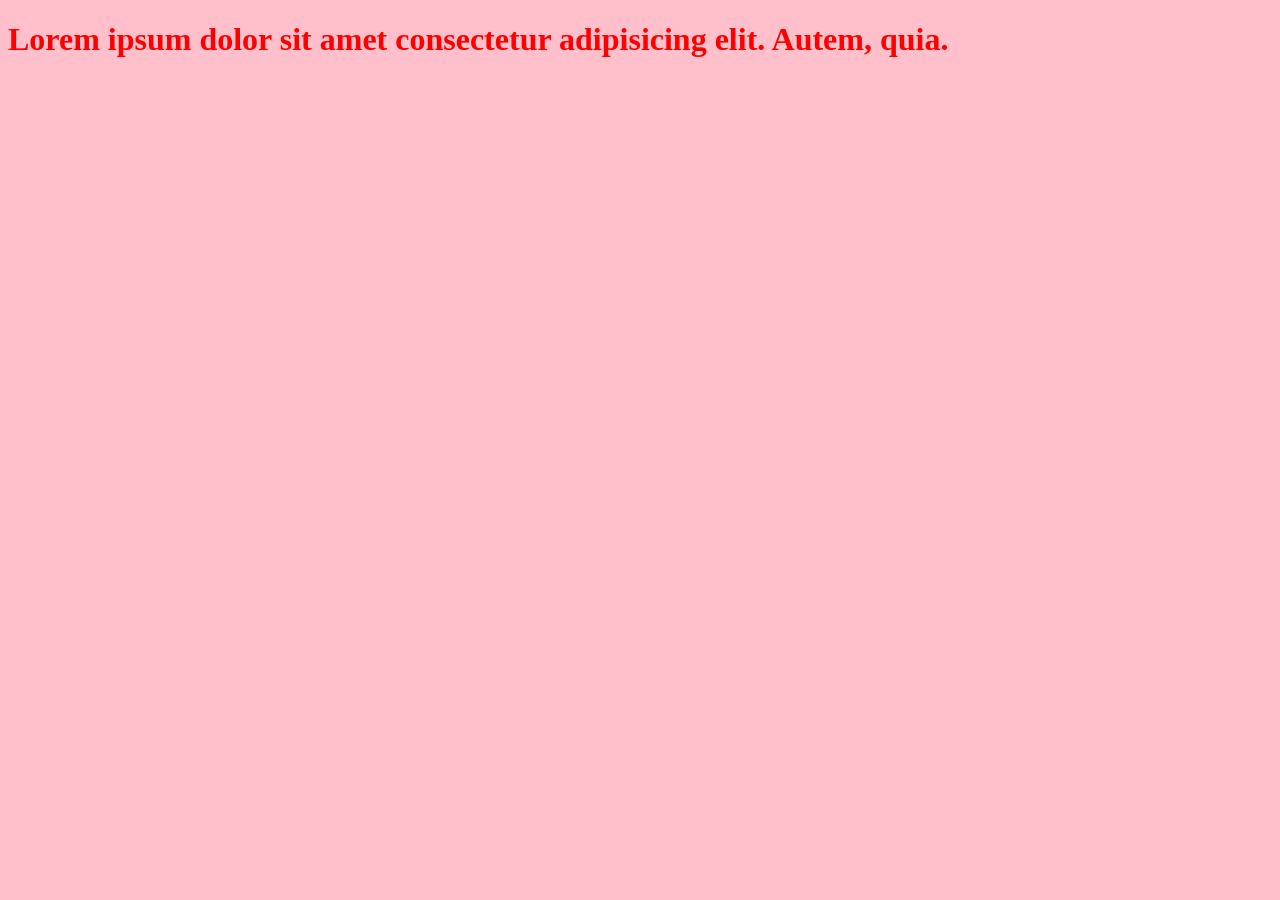
<file: index.html>
<!DOCTYPE html>
<html lang="en">
<head>
    <meta charset="UTF-8">
    <meta name="viewport" content="width=device-width, initial-scale=1.0">
    <title>Document</title>
    <link rel="stylesheet" href="/index.css">
</head>
<body>
    <h1> Lorem ipsum dolor sit amet consectetur adipisicing elit. Autem, quia.</h1>
</body>
<script src="/index.js"></script>
</html>
</file>
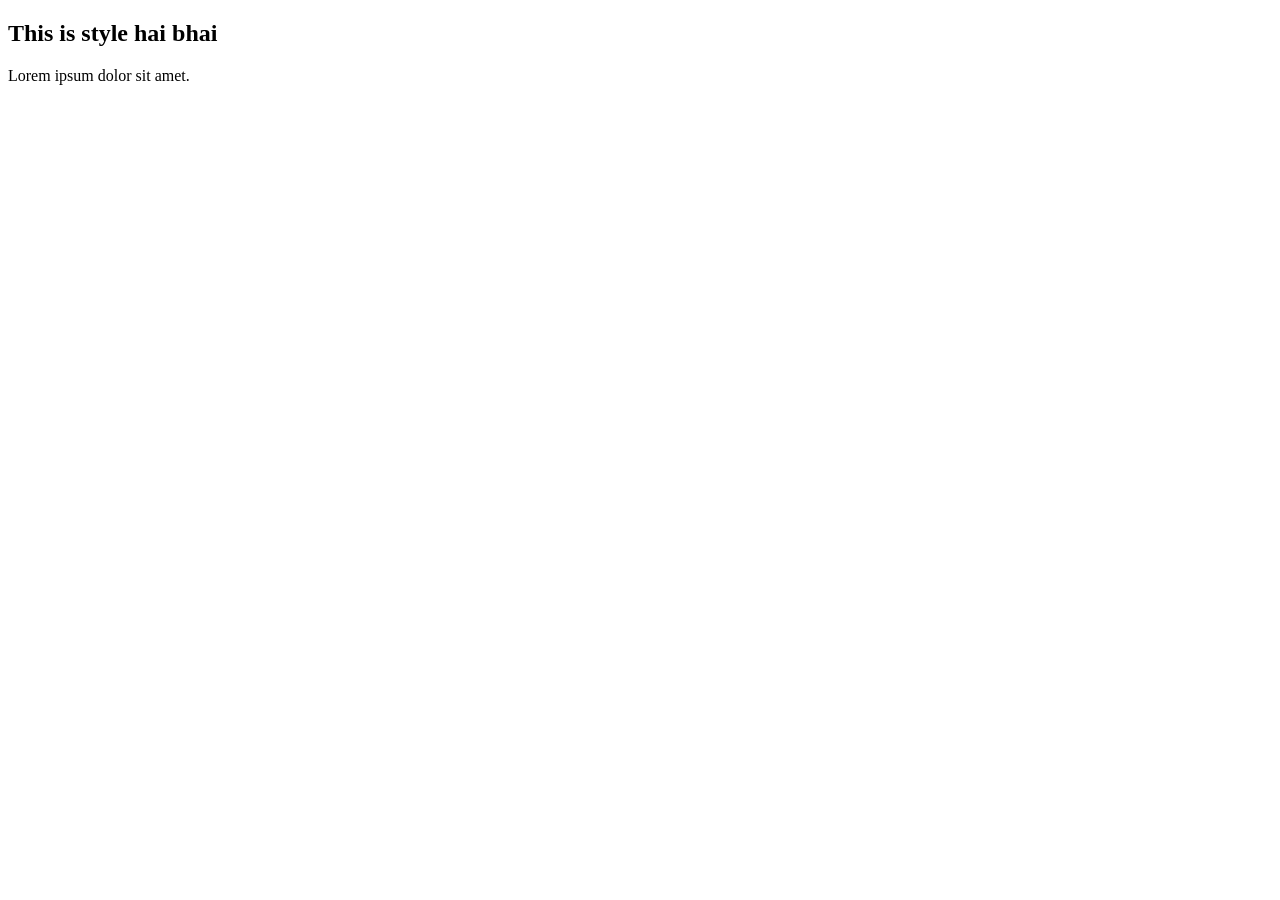
<file: style.html>
<!DOCTYPE html>
<html lang="en">
<head>
    <meta charset="UTF-8">
    <meta name="viewport" content="width=device-width, initial-scale=1.0">
    <title>Document</title>
</head>
<body>
<h2>This is style hai bhai </h2>
<p>Lorem ipsum dolor sit amet.</p>
</body>
</html>
</file>
<file: index.css>
body{
    background: pink;
}
h1{
    color: red;
}
</file>
